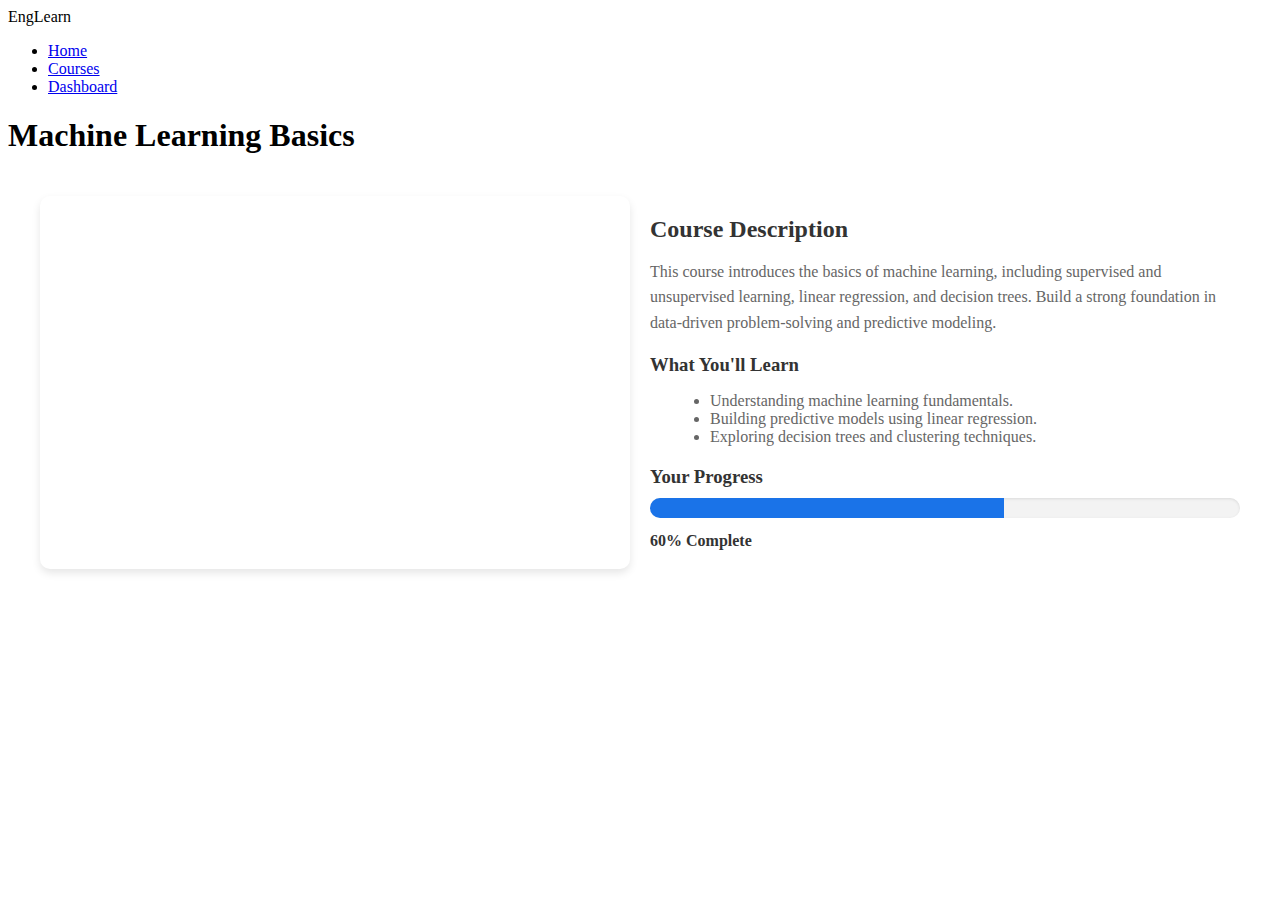
<file: course-details.html>
<!DOCTYPE html>
<html lang="en">
<head>
    <meta charset="UTF-8">
    <meta name="viewport" content="width=device-width, initial-scale=1.0">
    <title>Course Details</title>
    <link rel="stylesheet" href="/coursedetail.css">

    <link rel="stylesheet" href="https://cdnjs.cloudflare.com/ajax/libs/font-awesome/6.0.0-beta3/css/all.min.css">
</head>
<body>
    <header class="header">
        <nav>
            <div class="logo">EngLearn</div>
            <ul class="nav-links">
                <li><a href="index.html">Home</a></li>
                <li><a href="course-listing.html">Courses</a></li>
                <li><a href="dashboard.html">Dashboard</a></li>
            </ul>
        </nav>
        <h1 class="page-title">Machine Learning Basics</h1>
    </header>

    <section class="course-details">
        <div class="video-container">
            <iframe src="https://www.youtube.com/embed/tgbNymZ7vqY" 
                    title="Machine Learning Basics" 
                    allowfullscreen></iframe>
        </div>
        <div class="course-info">
            <h2>Course Description</h2>
            <p>This course introduces the basics of machine learning, including supervised and unsupervised learning, linear regression, and decision trees. Build a strong foundation in data-driven problem-solving and predictive modeling.</p>
            <h3>What You'll Learn</h3>
            <ul>
                <li>Understanding machine learning fundamentals.</li>
                <li>Building predictive models using linear regression.</li>
                <li>Exploring decision trees and clustering techniques.</li>
            </ul>
            <div class="progress-tracker">
                <h3>Your Progress</h3>
                <div class="progress-bar">
                    <div class="progress" style="width: 60%;"></div>
                </div>
                <p>60% Complete</p>
            </div>
        </div>
    </section>
</body>
</html>
</file>
<file: coursedetail.css>
/* Course Details */
.course-details {
    display: grid;
    grid-template-columns: 1fr 1fr;
    gap: 20px;
    max-width: 1200px;
    margin: 20px auto;
    padding: 20px;
}

.video-container {
    width: 100%;
    overflow: hidden;
    border-radius: 10px;
    box-shadow: 0 4px 8px rgba(0, 0, 0, 0.1);
}

.video-container iframe {
    width: 100%;
    height: 315px;
    border: none;
}

.course-info h2, .course-info h3 {
    color: #333;
    margin-bottom: 10px;
}

.course-info p {
    color: #666;
    line-height: 1.6;
    margin-bottom: 15px;
}

.course-info ul {
    list-style: disc;
    margin-left: 20px;
    color: #666;
    margin-bottom: 20px;
}

.progress-tracker {
    margin-top: 20px;
}

.progress-bar {
    background: #f3f3f3;
    border-radius: 10px;
    overflow: hidden;
    height: 20px;
    width: 100%;
    box-shadow: inset 0 1px 3px rgba(0, 0, 0, 0.1);
}

.progress-bar .progress {
    height: 100%;
    background: #1a73e8;
    width: 0;
    transition: width 0.3s ease;
}

.progress-tracker p {
    color: #333;
    margin-top: 10px;
    font-weight: bold;
}
</file>
